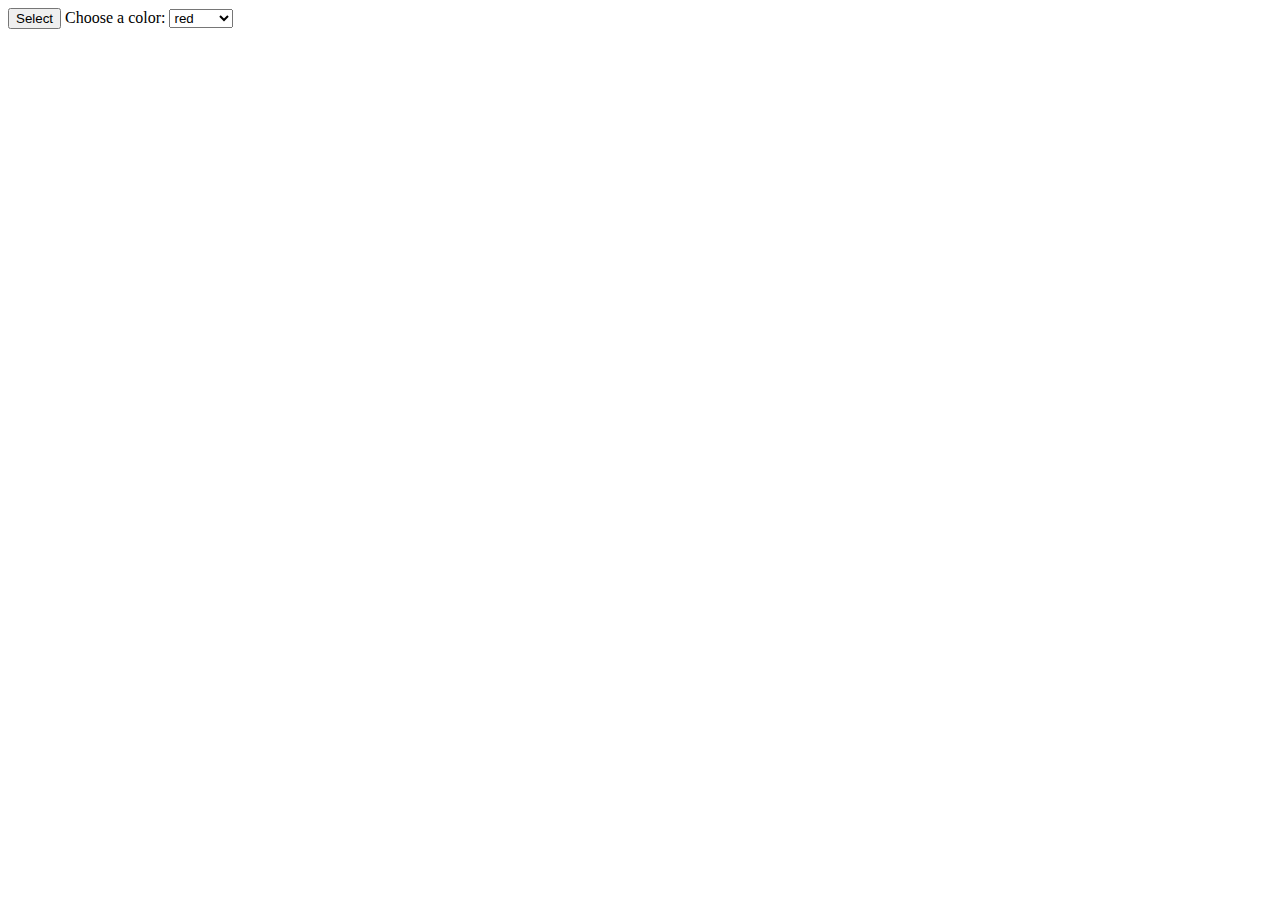
<file: BGcolorchange/index.html>
<!DOCTYPE html>
<html lang="en">

<head>
    <meta charset="UTF-8">
    <meta http-equiv="X-UA-Compatible" content="IE=edge">
    <meta name="viewport" content="width=device-width, initial-scale=1.0">
    <title>Document</title>
</head>

<body>
    <div>
        <button id="change" onclick="changecolor()"> Select</button>
        <label>Choose a color:</label>
        <select name="colors" id="color">
            <option value="red">red</option>
            <option value="yellow">yellow</option>
            <option value="blue">blue</option>
            <option value="orange">orange</option>
        </select>
    </div>
    <script src="main/main.js"></script>
</body>

</html>
</file>
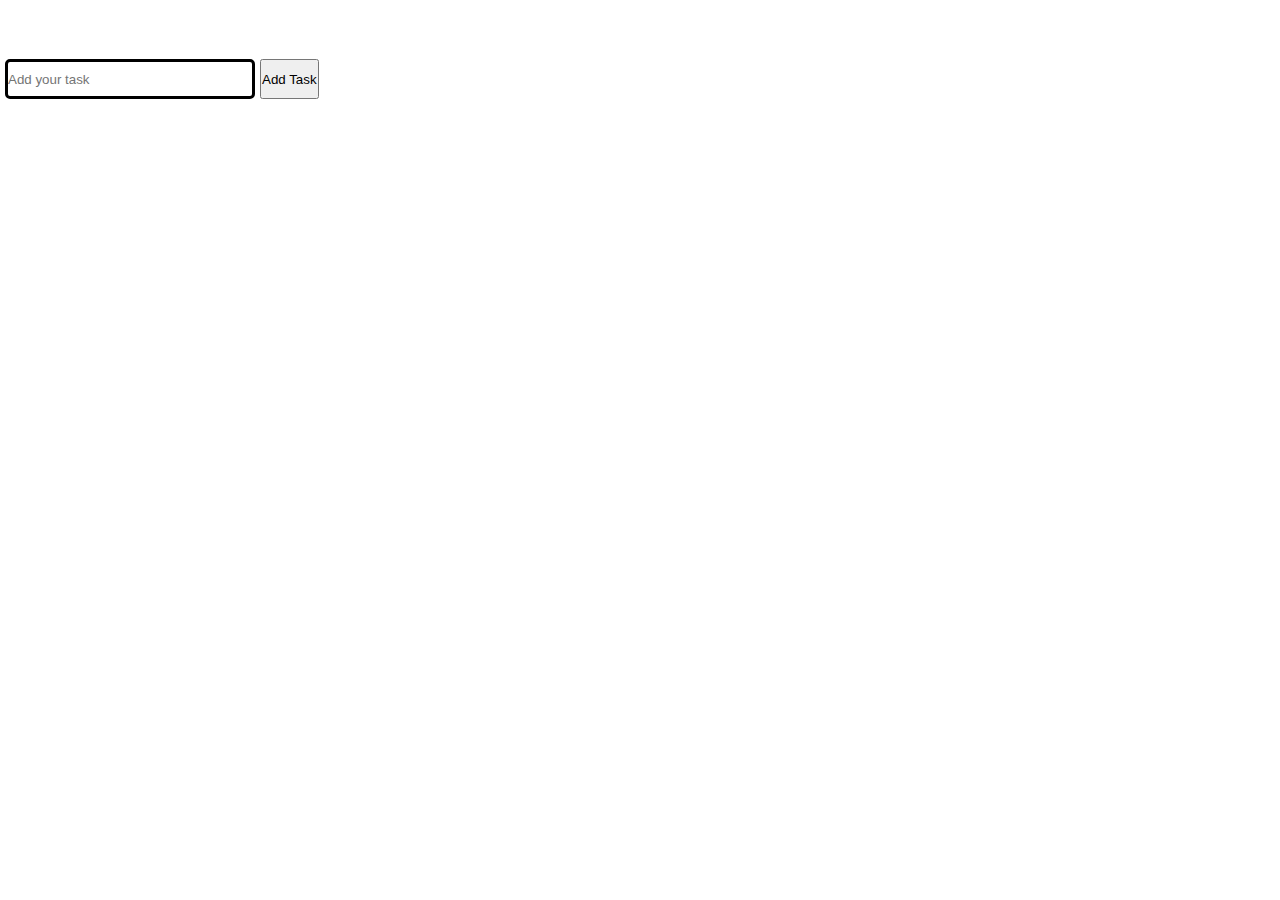
<file: todo/index.html>
<!DOCTYPE html>
<html lang="en">

<head>
    <meta charset="UTF-8">
    <meta name="viewport" content="width=device-width, initial-scale=1.0">
    <link rel="stylesheet" href="style/style.css">
    <title>my todo</title>
</head>

<body>
    <br><br><br>
    <div class="container">
        <div class="myTodo">
            <div class="inputvalue">
                <input id="input" class="inputVal" type="text" placeholder="Add your task" oninput="waitforuser(event)"
                    value="">
                <button class="btn   " onclick="addtask()">Add Task</button>
            </div>


            <div class="todoLists">


            </div>
            <script src="main/main.js"></script>
</body>

</html>
</file>
<file: todo/style/style.css>
* {
    margin: 0;
    padding: 0;
    box-sizing: border-box;
}

.todoList {

    margin: auto;
    border: 2px solid rgb(0, 0, 0);
    padding: 10px;
    display: flex;
    justify-content: space-between;
    margin: 10px;
    align-items: center;
    background: #ffffff;
    width: 325px;
}

.deleteTask {
    cursor: pointer;
    width: 50px;
    height: 25px;
}

.pText {
    background: #ffffff;
    text-transform: capitalize;
    width: 200px;
    height: 30px;
}

.inputvalue {
    display: flex;
    margin: 5px;
    margin-bottom: 60px;
}

.inputVal {
    width: 250px;
    height: 40px;
    border-radius: 5px;
    margin-right: 5px;
    border: 3px solid rgb(0, 0, 0);
}

.clearTask {
    position: absolute;
    bottom: 5px;
    left: 15%;
    background: orangered;
    color: #ffffff;
    width: 250px;
    height: 35px;
    border-radius: 5px;
    text-transform: capitalize;
    font-weight: bold;
    cursor: pointer;
    outline-style: none;
}

.updateTask {
    cursor: pointer;
    width: 50px;
    height: 25px;

}
</file>
